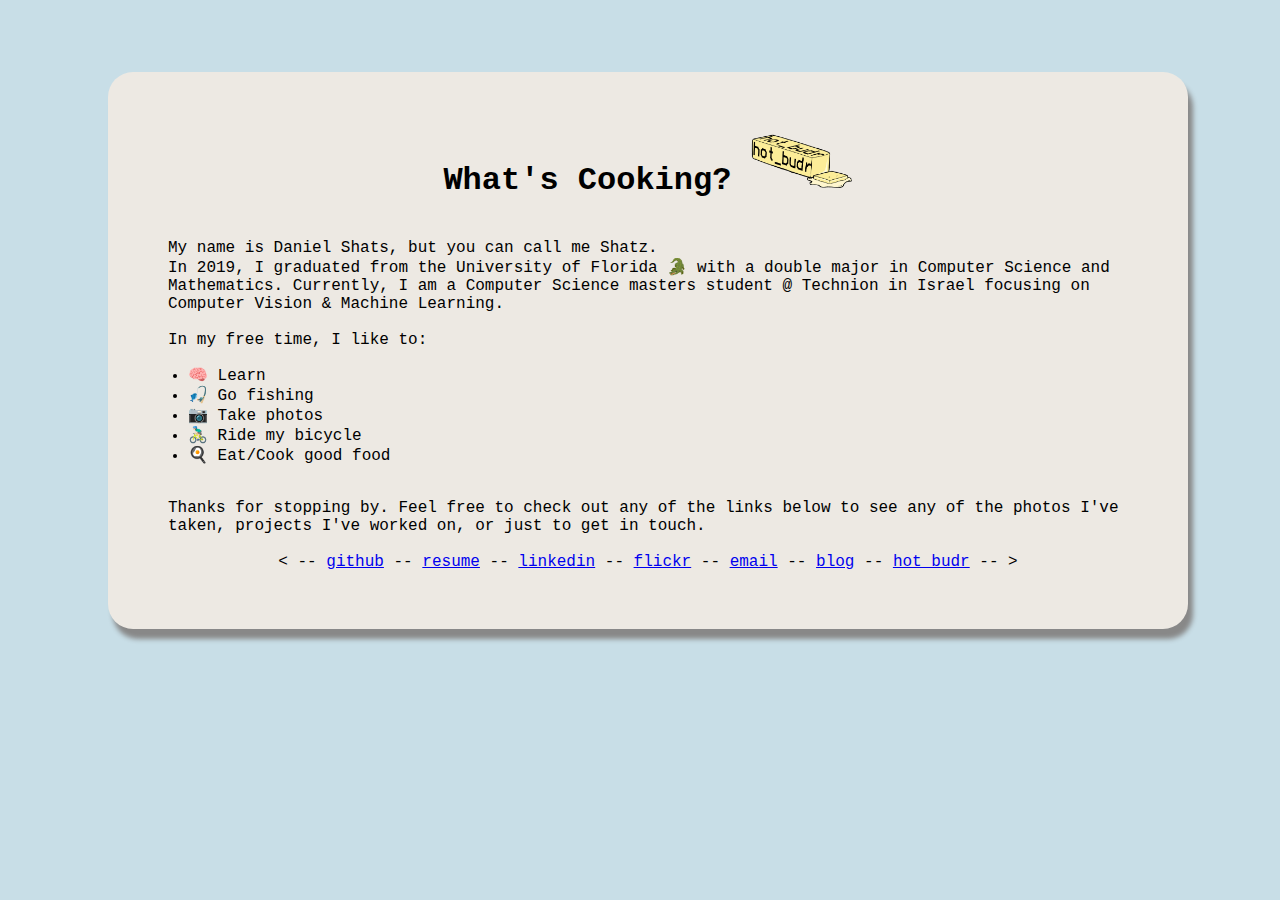
<file: index.html>
<html>

<head>
    <title>Daniel Shats</title>
    <meta charset="utf-8" />
    <script src="https://stackpath.bootstrapcdn.com/bootstrap/4.1.1/js/bootstrap.min.js" integrity="sha384-smHYKdLADwkXOn1EmN1qk/HfnUcbVRZyYmZ4qpPea6sjB/pTJ0euyQp0Mk8ck+5T" crossorigin="anonymous"></script>
    <link rel="stylesheet" href="https://stackpath.bootstrapcdn.com/bootstrap/4.1.1/css/bootstrap.min.css" integrity="sha384-WskhaSGFgHYWDcbwN70/dfYBj47jz9qbsMId/iRN3ewGhXQFZCSftd1LZCfmhktB" crossorigin="anonymous">

    <link rel="icon" href="images/hot_budr.png"=>
    <link rel="stylesheet" href="style.css" type="text/css" />
    <!-- <link rel="styleshhet" href="master.css" type="test/css" /> -->

    <meta name="viewport" content="width=device-width, initial-scale=1.0">
</head>

<body class="body" style="background-color:#c8dee7">
    <div class="jumbotron vertical-center" style="background-color:#c8dee7">
        <div class="box" , style="background-color:#ede9e3;box-shadow: 5px 10px 5px #888888;">
            <center>
                <h1>What's Cooking? <a href="./hot_budr.html"><img src="images/hot_budr.png" alt="Smiley face" height="56" width="102"></a></h1>
            </center>
            <br />
            <P class="blocktext">
                My name is Daniel Shats, but you can call me Shatz.
		</P>
            <P class="blocktext">
		In 2019, I graduated from the University of Florida 🐊 with a double major in Computer Science and Mathematics.
		Currently, I am a Computer Science masters student @ Technion in Israel focusing on Computer Vision & Machine Learning.
		</P>

		
            <br />
            <P class="blocktext">
                In my free time, I like to:
                <ul>
                    <li class="shats">🧠 Learn </li>
                    <li class="shats">🎣 Go fishing </li>
                    <li class="shats">📷 Take photos </li>
                    <li class="shats">🚴🏻‍♂️ Ride my bicycle </li>
                    <li class="shats">🍳 Eat/Cook good food </li>
                </ul>
            </P>
            <br />
            <P class="blocktext">
                Thanks for stopping by. Feel free to check out any of the links
                below to see any of the photos I've taken, projects I've worked on, or
                just to get in touch.
            </P>
            <br />
            <center>
                <P class="blocktext">
                    <a> &lt; -- </a>
                    <a target="_blank" href="https://github.com/smartdanny">github</a>
                    <a> -- </a>
                    <a target="_blank" href="resume.pdf">resume</a>
                    <a> -- </a>
                    <a target="_blank" href="https://www.linkedin.com/in/daniel-shats-52b592150/">linkedin</a>
                    <a> -- </a>
                    <a target="_blank" href="https://www.flickr.com/photos/154143783@N08/">flickr</a>
                    <a> -- </a>
                    <a target="_blank" href="mailto:dshats@ufl.edu">email</a>
					<a> -- </a>
                    <a href="./budr_blog">blog</a>
                    <a> -- </a>
					<a target="_blank" href="./hotbudr.html">hot_budr</a>
                    <a> -- &gt;</a>
                </P>
            </center>
            <br />
        </div>
        <center>
        </center>
    </div>
</body>

</html>
</file>
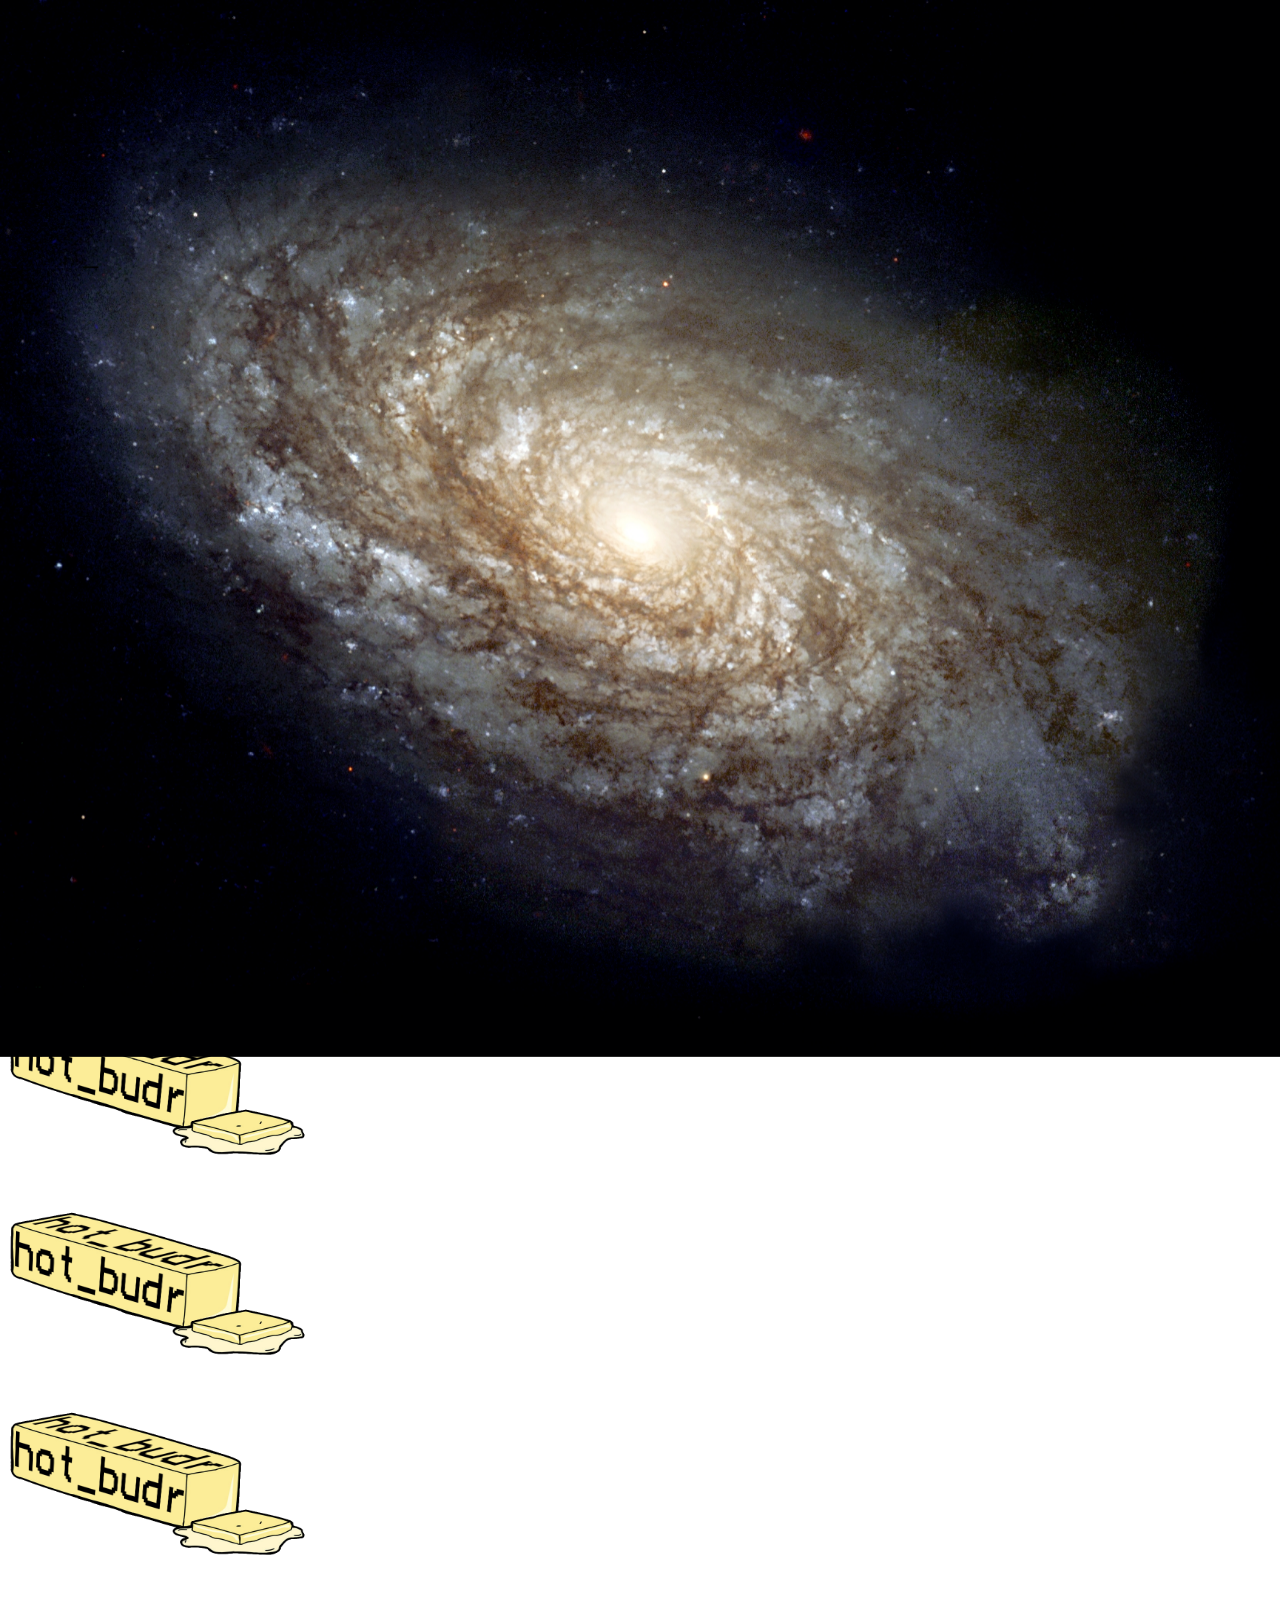
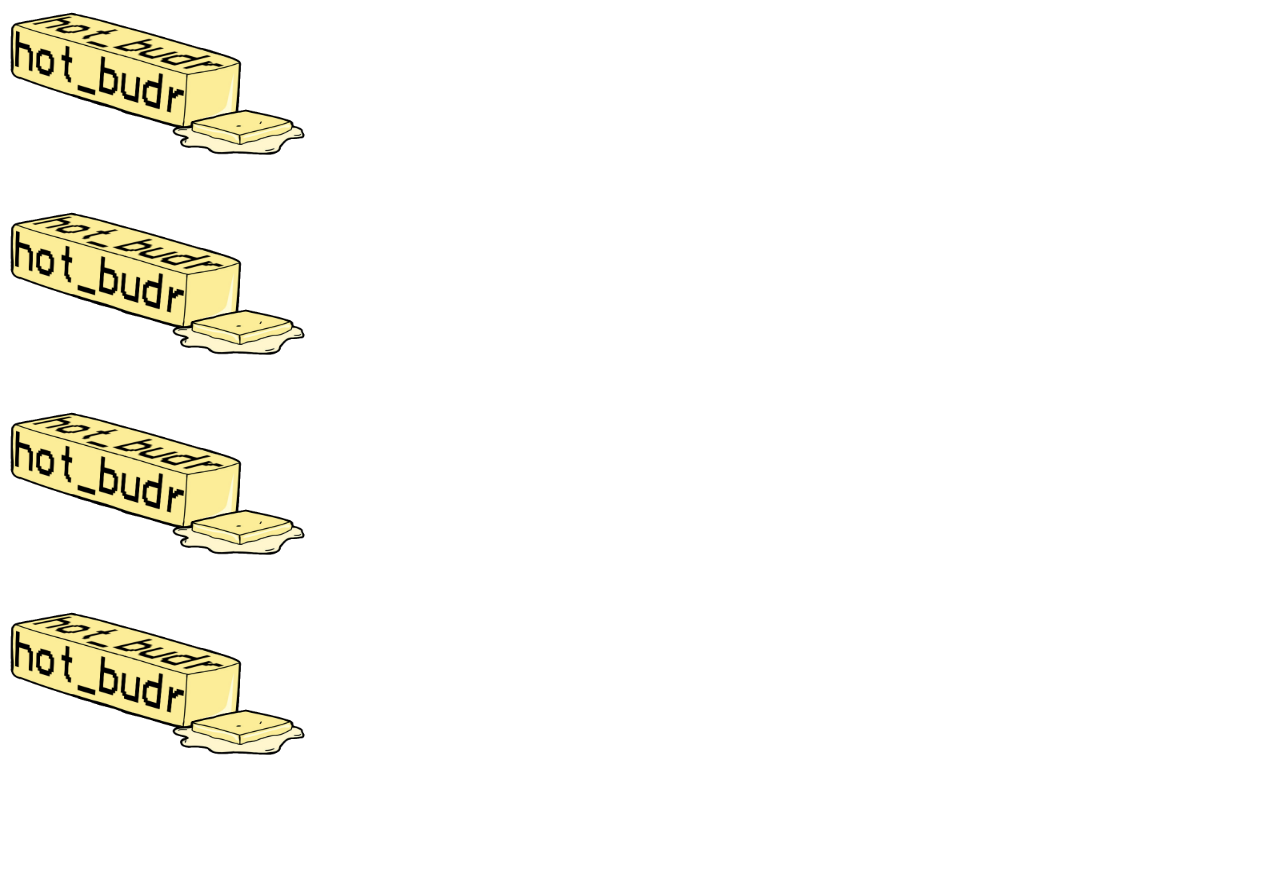
<file: hot_budr.html>
<html>
  <head>
    <title>Daniel Shats</title>
  	<meta charset="utf-8" />
    <script src="https://stackpath.bootstrapcdn.com/bootstrap/4.1.1/js/bootstrap.min.js" integrity="sha384-smHYKdLADwkXOn1EmN1qk/HfnUcbVRZyYmZ4qpPea6sjB/pTJ0euyQp0Mk8ck+5T" crossorigin="anonymous"></script>
    <link rel="stylesheet" href="https://stackpath.bootstrapcdn.com/bootstrap/4.1.1/css/bootstrap.min.css"
     integrity="sha384-WskhaSGFgHYWDcbwN70/dfYBj47jz9qbsMId/iRN3ewGhXQFZCSftd1LZCfmhktB"
     crossorigin="anonymous">


    <link rel="stylesheet" href="style.css" type = "text/css"/>
    <!-- <link rel="styleshhet" href="master.css" type="test/css" /> -->

    <meta name="viewport" content = "width=device-width, initial-scale=1.0">
  </head>

  <body>
    <img class = "bg" src = "images/galaxy.jpg" />
  </body>

  <div class="container-fluid">
    <div class="row">
      <div class="col-lg-4">
        <center>
          <div class="budr">
            <img id="budr" src="images/hot_budr.png" height="150" width="300">
          </div>
        </center>
      </div>
      <div class="col-lg-4">
        <center>
          <div class="budr">
            <img id="budr" src="images/hot_budr.png" height="150" width="300">
          </div>
        </center>
      </div>
      <div class="col-lg-4">
        <center>
          <div class="budr">
            <img id="budr" src="images/hot_budr.png" height="150" width="300">
          </div>
        </center>
      </div>
    </div>
    <div class="row">
      <div class="col-lg-4">
        <center>
          <div class="budr">
            <img id="budr" src="images/hot_budr.png" height="150" width="300">
          </div>
        </center>
      </div>
      <div class="col-lg-4">
        <center>
          <div class="budr">
            <img id="budr" src="images/hot_budr.png" height="150" width="300">
          </div>
        </center>
      </div>
      <div class="col-lg-4">
        <center>
          <div class="budr">
            <img id="budr" src="images/hot_budr.png" height="150" width="300">
          </div>
        </center>
      </div>
    </div>
    <div class="row">
      <div class="col-lg-4">
        <center>
          <div class="budr">
            <img id="budr" src="images/hot_budr.png" height="150" width="300">
          </div>
        </center>
      </div>
      <div class="col-lg-4">
        <center>
          <div class="budr">
            <img id="budr" src="images/hot_budr.png" height="150" width="300">
          </div>
        </center>
      </div>
      <div class="col-lg-4">
        <center>
          <div class="budr">
            <img id="budr" src="images/hot_budr.png" height="150" width="300">
          </div>
        </center>
      </div>
    </div>
    <div class="row">
      <div class="col-lg-4">
        <center>
          <div class="budr">
            <img id="budr" src="images/hot_budr.png" height="150" width="300">
          </div>
        </center>
      </div>
      <div class="col-lg-4">
        <center>
          <div class="budr">
            <img id="budr" src="images/hot_budr.png" height="150" width="300">
          </div>
        </center>
      </div>
      <div class="col-lg-4">
        <center>
          <div class="budr">
            <img id="budr" src="images/hot_budr.png" height="150" width="300">
          </div>
        </center>
      </div>
    </div>
  </div>








</html>
</file>
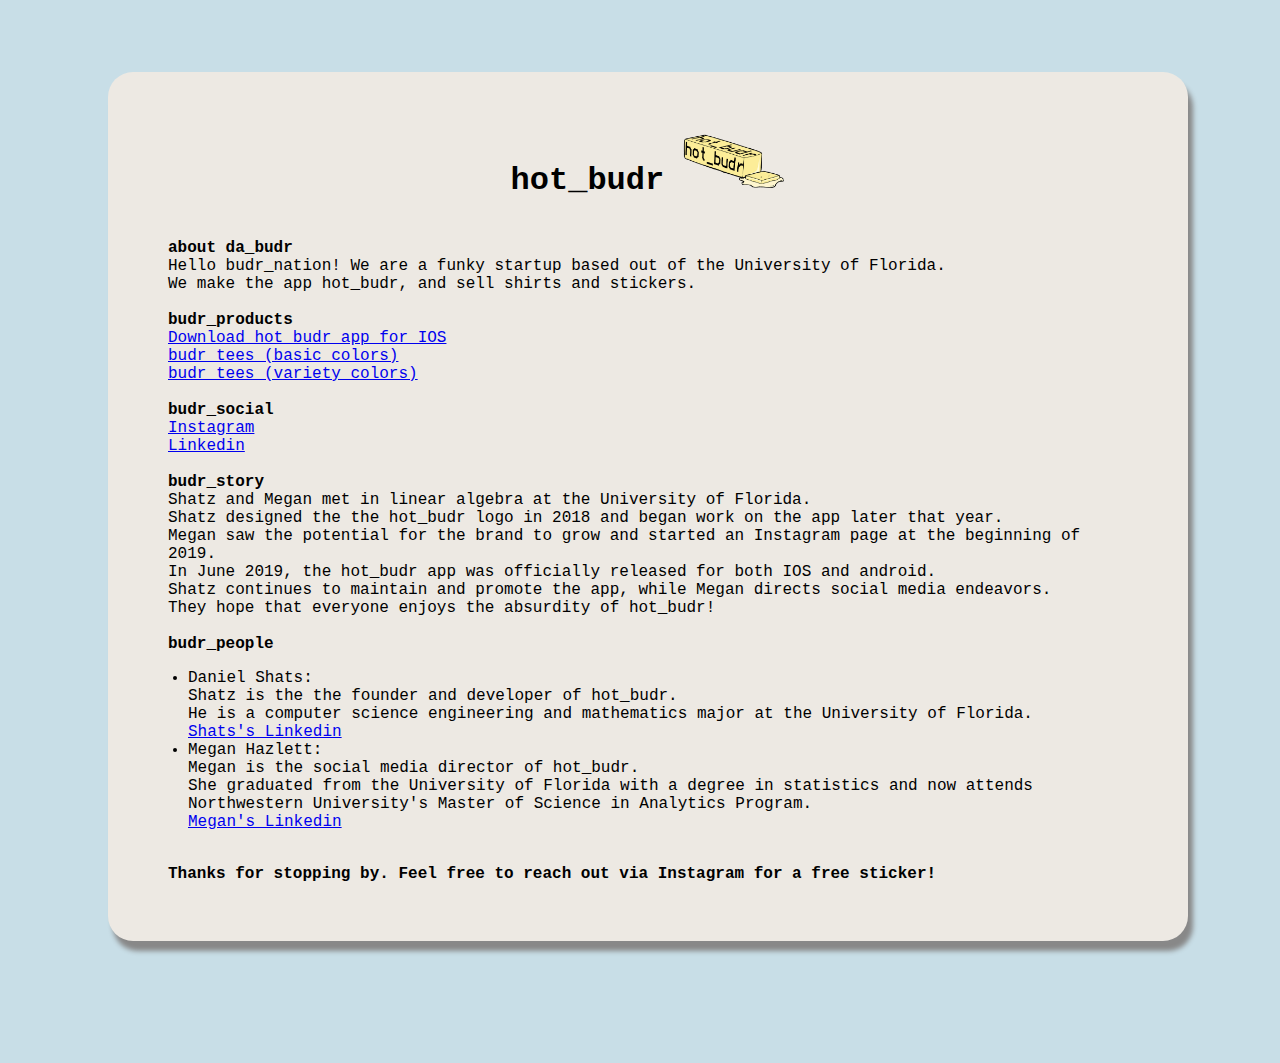
<file: hotbudr.html>
<html>

<head>
    <title>hot_budr</title>
    <meta charset="utf-8" />
    <script src="https://stackpath.bootstrapcdn.com/bootstrap/4.1.1/js/bootstrap.min.js" integrity="sha384-smHYKdLADwkXOn1EmN1qk/HfnUcbVRZyYmZ4qpPea6sjB/pTJ0euyQp0Mk8ck+5T" crossorigin="anonymous"></script>
    <link rel="stylesheet" href="https://stackpath.bootstrapcdn.com/bootstrap/4.1.1/css/bootstrap.min.css" integrity="sha384-WskhaSGFgHYWDcbwN70/dfYBj47jz9qbsMId/iRN3ewGhXQFZCSftd1LZCfmhktB" crossorigin="anonymous">


    <link rel="stylesheet" href="style.css" type="text/css" />
    <!-- <link rel="styleshhet" href="master.css" type="test/css" /> -->

    <meta name="viewport" content="width=device-width, initial-scale=1.0">
</head>

<body class="body" style="background-color:#c8dee7">
    <div class="jumbotron vertical-center" style="background-color:#c8dee7">
        <div class="box" , style="background-color:#ede9e3;box-shadow: 5px 10px 5px #888888;">
            <center>
                <h1>hot_budr <a href="./hot_budr.html"><img src="images/hot_budr.png" alt="Smiley face" height="56" width="102"></a></h1>
            </center>
            <br />
			<P class="blocktext">
				<b>about da_budr</b>
			</P>
			<P class="blocktext">
			Hello budr_nation! We are a funky startup based out of the University of Florida. <br>
			We make the app hot_budr, and sell shirts and stickers. 
			</P>	
			<br />
            <P class="blocktext">
                <b>budr_products</b>
            </P>
			<P class="blocktext">
                    <a> </a>
                    <a target="_blank" href="https://apps.apple.com/us/app/hot-budr/id1468393092">Download hot_budr app for IOS</a>
                    <br>
                    <a target="_blank" href="https://www.amazon.com/hot_budr-HOT_BUDR-T-shirt/dp/B07KFF1CT9">budr tees (basic colors)</a>
					<br>
                    <a target="_blank" href="https://www.amazon.com/hot-budr-shirt/dp/B07NCQXKKD/ref=sr_1_1?keywords=hot+budr&qid=1563139730&s=apparel&sr=1-1">budr tees (variety colors)</a>
                </P>
			<br />
			<P class="blocktext">
                <b>budr_social</b>
            </P>
			<P class="blocktext">
				<a> </a>
				<a target="_blank" href="https://www.instagram.com/hot_budr/">Instagram</a>
                <br>
				<a target="_blank" href="https://www.linkedin.com/company/40661866/admin/">Linkedin</a>
			</P>
            <br />
			<P class="blocktext">
				<b>budr_story</b>
			</P>
			<P class="blocktext">
			Shatz and Megan met in linear algebra at the University of Florida. <br>
			Shatz designed the the hot_budr logo in 2018 and began work on the app later that year. <br>
			Megan saw the potential for the brand to grow and started an Instagram page at the beginning of 2019. <br>
			In June 2019, the hot_budr app was officially released for both IOS and android. <br>
			Shatz continues to maintain and promote the app, while Megan directs social media endeavors.<br>
			They hope that everyone enjoys the absurdity of hot_budr! 
			</P>	
			<br />
			<P class="blocktext">
				<b>budr_people</b>
				<ul>
                    <li class="shats">Daniel Shats: </li>
					Shatz is the the founder and developer of hot_budr.<br>
					He is a computer science engineering and mathematics major at the University of Florida. 
					<P class="blocktext">
					<a target="_blank" href="https://www.linkedin.com/in/daniel-shats-52b592150/">Shats's Linkedin</a>
					</P>
                    <li class="shats">Megan Hazlett: </li>
					Megan is the social media director of hot_budr. </br>
					She graduated from the University of Florida with a degree in statistics and now attends <br>
					Northwestern University's Master of Science in Analytics Program. 
					<P class="blocktext">
					<a target="_blank" href="http://www.linkedin.com/in/megan-hazlett/">Megan's Linkedin</a>
                </ul>
			</P>
			
			

            <br />
            <P class="blocktext">
                <b>Thanks for stopping by. Feel free to reach out via Instagram for a free sticker! </b>
            </P>
            
            </center>
            <br />
        </div>
        <center>
        </center>
    </div>
</body>

</html>
</file>
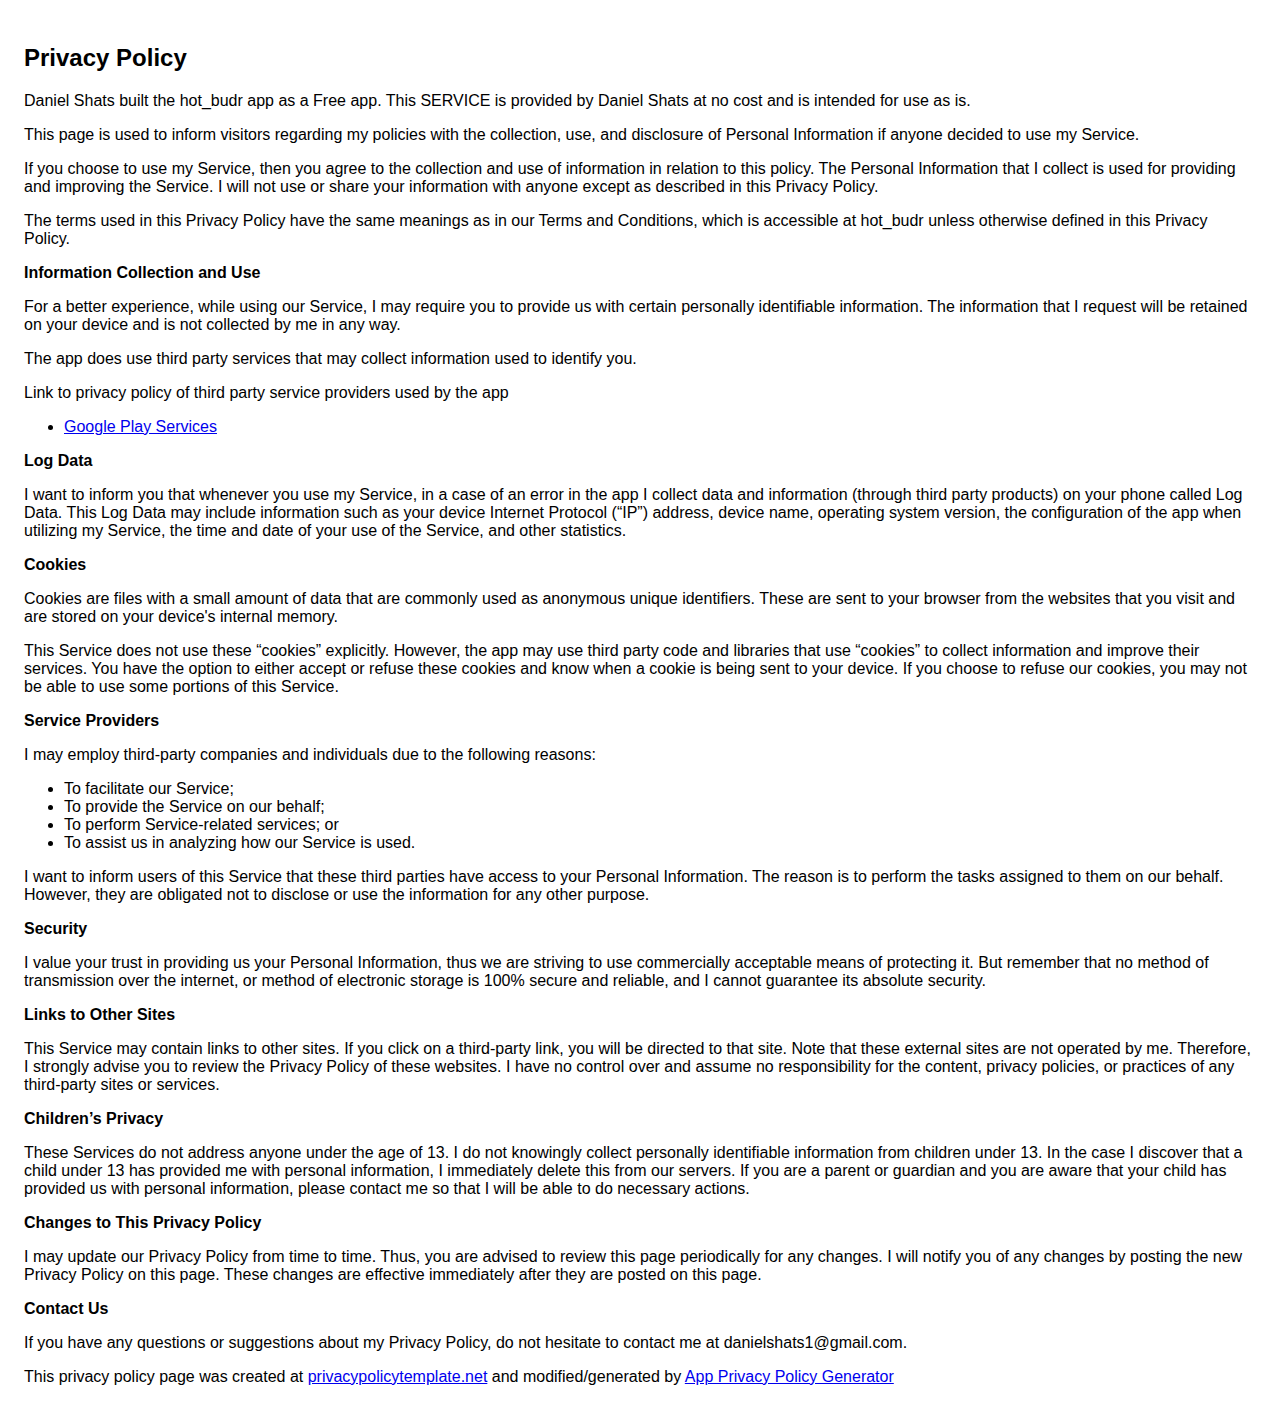
<file: privacy_policy.html>
<!DOCTYPE html>
    <html>
    <head>
      <meta charset='utf-8'>
      <meta name='viewport' content='width=device-width'>
      <title>Privacy Policy</title>
      <style> body { font-family: 'Helvetica Neue', Helvetica, Arial, sans-serif; padding:1em; } </style>
    </head>
    <body>
    <h2>Privacy Policy</h2> <p>
                    Daniel Shats built the hot_budr app as
                    a Free app. This SERVICE is provided by
                    Daniel Shats at no cost and is intended for
                    use as is.
                  </p> <p>
                    This page is used to inform visitors regarding
                    my policies with the collection, use, and
                    disclosure of Personal Information if anyone decided to use
                    my Service.
                  </p> <p>
                    If you choose to use my Service, then you agree
                    to the collection and use of information in relation to this
                    policy. The Personal Information that I collect is
                    used for providing and improving the Service.
                    I will not use or share your
                    information with anyone except as described in this Privacy
                    Policy.
                  </p> <p>
                    The terms used in this Privacy Policy have the same meanings
                    as in our Terms and Conditions, which is accessible at
                    hot_budr unless otherwise defined in this Privacy
                    Policy.
                  </p> <p><strong>Information Collection and Use</strong></p> <p>
                    For a better experience, while using our Service,
                    I may require you to provide us with certain
                    personally identifiable information. The
                    information that I request will be
                    retained on your device and is not collected by me in any way.
                  </p> <p>
                    The app does use third party services that may collect
                    information used to identify you.
                  </p> <div><p>
                      Link to privacy policy of third party service providers
                      used by the app
                    </p> <ul><li><a href="https://www.google.com/policies/privacy/" target="_blank">Google Play Services</a></li><!----><!----><!----><!----><!----><!----><!----><!----><!----><!----></ul></div> <p><strong>Log Data</strong></p> <p>
                    I want to inform you that whenever
                    you use my Service, in a case of an error in the
                    app I collect data and information (through third
                    party products) on your phone called Log Data. This Log Data
                    may include information such as your device Internet
                    Protocol (“IP”) address, device name, operating system
                    version, the configuration of the app when utilizing
                    my Service, the time and date of your use of the
                    Service, and other statistics.
                  </p> <p><strong>Cookies</strong></p> <p>
                    Cookies are files with a small amount of data that are
                    commonly used as anonymous unique identifiers. These are
                    sent to your browser from the websites that you visit and
                    are stored on your device's internal memory.
                  </p> <p>
                    This Service does not use these “cookies” explicitly.
                    However, the app may use third party code and libraries that
                    use “cookies” to collect information and improve their
                    services. You have the option to either accept or refuse
                    these cookies and know when a cookie is being sent to your
                    device. If you choose to refuse our cookies, you may not be
                    able to use some portions of this Service.
                  </p> <p><strong>Service Providers</strong></p> <p>
                    I may employ third-party companies
                    and individuals due to the following reasons:
                  </p> <ul><li>To facilitate our Service;</li> <li>To provide the Service on our behalf;</li> <li>To perform Service-related services; or</li> <li>To assist us in analyzing how our Service is used.</li></ul> <p>
                    I want to inform users of this
                    Service that these third parties have access to your
                    Personal Information. The reason is to perform the tasks
                    assigned to them on our behalf. However, they are obligated
                    not to disclose or use the information for any other
                    purpose.
                  </p> <p><strong>Security</strong></p> <p>
                    I value your trust in providing us
                    your Personal Information, thus we are striving to use
                    commercially acceptable means of protecting it. But remember
                    that no method of transmission over the internet, or method
                    of electronic storage is 100% secure and reliable, and
                    I cannot guarantee its absolute security.
                  </p> <p><strong>Links to Other Sites</strong></p> <p>
                    This Service may contain links to other sites. If you click
                    on a third-party link, you will be directed to that site.
                    Note that these external sites are not operated by
                    me. Therefore, I strongly advise you to
                    review the Privacy Policy of these websites.
                    I have no control over and assume no
                    responsibility for the content, privacy policies, or
                    practices of any third-party sites or services.
                  </p> <p><strong>Children’s Privacy</strong></p> <p>
                    These Services do not address anyone under the age of 13.
                    I do not knowingly collect personally
                    identifiable information from children under 13. In the case
                    I discover that a child under 13 has provided
                    me with personal information,
                    I immediately delete this from our servers. If you
                    are a parent or guardian and you are aware that your child
                    has provided us with personal information, please contact
                    me so that I will be able to do
                    necessary actions.
                  </p> <p><strong>Changes to This Privacy Policy</strong></p> <p>
                    I may update our Privacy Policy from
                    time to time. Thus, you are advised to review this page
                    periodically for any changes. I will
                    notify you of any changes by posting the new Privacy Policy
                    on this page. These changes are effective immediately after
                    they are posted on this page.
                  </p> <p><strong>Contact Us</strong></p> <p>
                    If you have any questions or suggestions about
                    my Privacy Policy, do not hesitate to contact
                    me at danielshats1@gmail.com.
                  </p> <p>
                    This privacy policy page was created at
                    <a href="https://privacypolicytemplate.net" target="_blank">privacypolicytemplate.net</a>
                    and modified/generated by
                    <a href="https://app-privacy-policy-generator.firebaseapp.com/" target="_blank">App Privacy Policy Generator</a></p>
    </body>
    </html>
</file>
<file: style.css>
body {
  /* background-color: blue; */
  font-family: 'Roboto Mono', monospace;
}

P.blocktext {
  margin-top: auto;
  margin-bottom: auto;
  margin-left: auto;
  margin-right: auto;
  max-width: 60em
}

/* for bulleted list */
li.shats {
  margin-left: auto;
  margin-right: auto;
  max-width: 60em
}

.bigger {
  font-size:400%;
}



body, html {
  height: auto;
  width: 100%;
  padding-bottom: 40;
}

body {
  display: inline-flex;
}

.jumbotron {
  display: flex;
  justify-content: center;
  align-items: center;
  min-width: 100%;
  margin-bottom: 0;
}

.box{
  border-radius: 25px;
  width: 1000px;
  padding: 40px;
  margin: auto;
  margin-top: 5%;
}

.trigger {
  width: 200px;
  height: 200px;
  border: 20px solid #999;
  background: #ddd;
}


img.bg {
  /* Set rules to fill background */
  min-height: 100%;
  min-width: 1024px;

  /* Set up proportionate scaling */
  width: 100%;
  height: auto;

  /* Set up positioning */
  position: fixed;
  top: 0;
  left: 0;
}

@media screen and (max-width: 1024px) { /* Specific to this particular image */
  img.bg {
    left: 50%;
    margin-left: -512px;   /* 50% */
  }
}

.budr{
  display: inline-block;
  width: 200px;
  height: 200px;
  /* transform: translate(700px, 650px); */
}

#budr {
		-webkit-animation: rotation 2s infinite linear;
}

@-webkit-keyframes rotation {
		from {
				-webkit-transform: rotate(0deg);
		}
		to {
				-webkit-transform: rotate(-359deg);
		}
}
</file>
